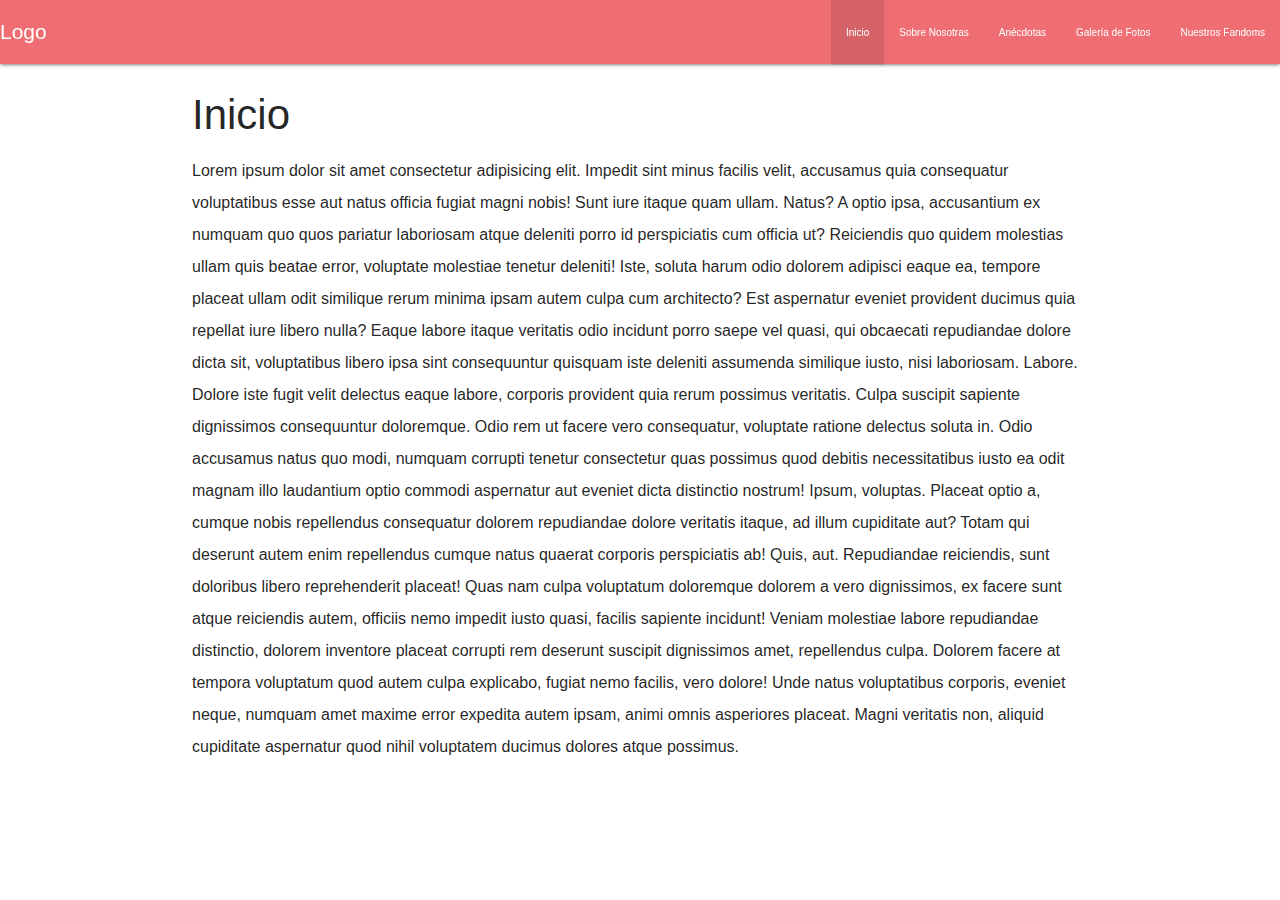
<file: index.html>
<!DOCTYPE html>
<html lang="es">
  <head>
    <meta charset="UTF-8">
    <meta name="viewport" content="width=device-width, initial-scale=1.0">
    <title>Inicio</title>
    <!--Import Google Icon Font-->
    <link href="https://fonts.googleapis.com/icon?family=Material+Icons" rel="stylesheet">
    <!-- Compiled and minified CSS -->
    <link rel="stylesheet" href="https://cdnjs.cloudflare.com/ajax/libs/materialize/1.0.0/css/materialize.min.css">
    <!--Se utiliza CDN para hacer más ágil la página-->
    <link rel="stylesheet" href="css/styles.css">
  </head>
  <body>
    <header>
      <div class="navbar-fixed">
        <nav>
          <div class="nav-wrapper">
            <a href="#" class="brand-logo">Logo</a>
            <a href="#" data-target="mobile-demo" class="sidenav-trigger"><i class="material-icons">menu</i></a>
            <ul class="right hide-on-med-and-down">
              <li class="active"><a class="waves-effect" href="index.html">Inicio</a> </li>
              <li><a class="waves-effect" href="about-us.html">Sobre Nosotras</a></li>
              <li><a class="waves-effect" href="anecdotas.html">Anécdotas</a></li>
              <li><a class="waves-effect" href="galeria.html">Galería de Fotos</a></li>
              <li><a class="waves-effect" href="fandoms.html">Nuestros Fandoms</a></li>
            </ul>
          </div>
        </nav>
      </div>
      <ul class="sidenav" id="mobile-demo">
        <li class="active"><a class="waves-effect" href="index.html">Inicio</a> </li>
        <li><a class="waves-effect" href="about-us.html">Sobre Nosotras</a></li>
        <li><a class="waves-effect" href="anecdotas.html">Anécdotas</a></li>
        <li><a class="waves-effect" href="galeria.html">Galería de Fotos</a></li>
        <li><a class="waves-effect" href="fandoms.html">Nuestros Fandoms</a></li>
      </ul>
    </header>
    <main>
      <div class="container">
        <h1>Inicio</h1>
        <p>Lorem ipsum dolor sit amet consectetur adipisicing elit. Impedit sint minus facilis velit, accusamus quia consequatur voluptatibus esse aut natus officia fugiat magni nobis! Sunt iure itaque quam ullam. Natus?
        A optio ipsa, accusantium ex numquam quo quos pariatur laboriosam atque deleniti porro id perspiciatis cum officia ut? Reiciendis quo quidem molestias ullam quis beatae error, voluptate molestiae tenetur deleniti!
        Iste, soluta harum odio dolorem adipisci eaque ea, tempore placeat ullam odit similique rerum minima ipsam autem culpa cum architecto? Est aspernatur eveniet provident ducimus quia repellat iure libero nulla?
        Eaque labore itaque veritatis odio incidunt porro saepe vel quasi, qui obcaecati repudiandae dolore dicta sit, voluptatibus libero ipsa sint consequuntur quisquam iste deleniti assumenda similique iusto, nisi laboriosam. Labore.
        Dolore iste fugit velit delectus eaque labore, corporis provident quia rerum possimus veritatis. Culpa suscipit sapiente dignissimos consequuntur doloremque. Odio rem ut facere vero consequatur, voluptate ratione delectus soluta in.
        Odio accusamus natus quo modi, numquam corrupti tenetur consectetur quas possimus quod debitis necessitatibus iusto ea odit magnam illo laudantium optio commodi aspernatur aut eveniet dicta distinctio nostrum! Ipsum, voluptas.
        Placeat optio a, cumque nobis repellendus consequatur dolorem repudiandae dolore veritatis itaque, ad illum cupiditate aut? Totam qui deserunt autem enim repellendus cumque natus quaerat corporis perspiciatis ab! Quis, aut.
        Repudiandae reiciendis, sunt doloribus libero reprehenderit placeat! Quas nam culpa voluptatum doloremque dolorem a vero dignissimos, ex facere sunt atque reiciendis autem, officiis nemo impedit iusto quasi, facilis sapiente incidunt!
        Veniam molestiae labore repudiandae distinctio, dolorem inventore placeat corrupti rem deserunt suscipit dignissimos amet, repellendus culpa. Dolorem facere at tempora voluptatum quod autem culpa explicabo, fugiat nemo facilis, vero dolore!
        Unde natus voluptatibus corporis, eveniet neque, numquam amet maxime error expedita autem ipsam, animi omnis asperiores placeat. Magni veritatis non, aliquid cupiditate aspernatur quod nihil voluptatem ducimus dolores atque possimus.</p>
      </div>
    </main>
    <script src="https://cdnjs.cloudflare.com/ajax/libs/materialize/1.0.0/js/materialize.min.js"></script>
    <script type="text/javascript" src="js/script.js"></script>
  </body>
</html>
</file>
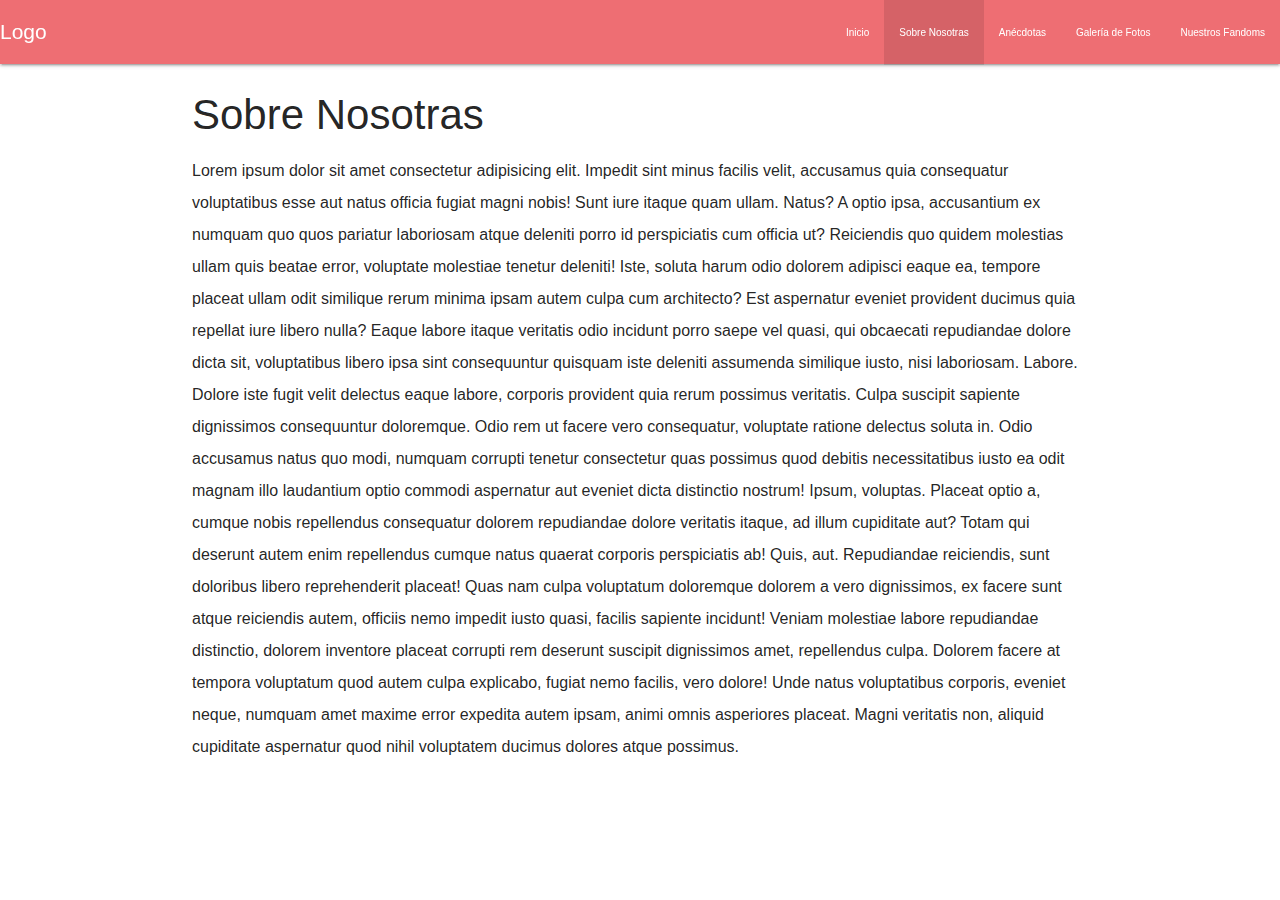
<file: about-us.html>
<!DOCTYPE html>
<html lang="es">
  <head>
    <meta charset="UTF-8">
    <meta name="viewport" content="width=device-width, initial-scale=1.0">
    <title>Sobre nosotras</title>
    <!--Import Google Icon Font-->
    <link href="https://fonts.googleapis.com/icon?family=Material+Icons" rel="stylesheet">
    <!-- Compiled and minified CSS -->
    <link rel="stylesheet" href="https://cdnjs.cloudflare.com/ajax/libs/materialize/1.0.0/css/materialize.min.css">
    <!--Se utiliza CDN para hacer más ágil la página-->
    <link rel="stylesheet" href="css/styles.css">
  </head>
  <body>
    <header>
      <div class="navbar-fixed">
        <nav>
          <div class="nav-wrapper">
            <a href="#" class="brand-logo">Logo</a>
            <a href="#" data-target="mobile-demo" class="sidenav-trigger"><i class="material-icons">menu</i></a>
            <ul class="right hide-on-med-and-down">
              <li><a class="waves-effect" href="index.html">Inicio</a> </li>
              <li class="active"><a class="waves-effect" href="about-us.html">Sobre Nosotras</a></li>
              <li><a class="waves-effect" href="anecdotas.html">Anécdotas</a></li>
              <li><a class="waves-effect" href="galeria.html">Galería de Fotos</a></li>
              <li><a class="waves-effect" href="fandoms.html">Nuestros Fandoms</a></li>
            </ul>
          </div>
        </nav>
      </div>
      <ul class="sidenav" id="mobile-demo">
        <li><a class="waves-effect" href="index.html">Inicio</a> </li>
        <li class="active"><a class="waves-effect" href="about-us.html">Sobre Nosotras</a></li>
        <li><a class="waves-effect" href="anecdotas.html">Anécdotas</a></li>
        <li><a class="waves-effect" href="galeria.html">Galería de Fotos</a></li>
        <li><a class="waves-effect" href="fandoms.html">Nuestros Fandoms</a></li>
      </ul>
    </header>
    <main>
      <div class="container">
        <h1>Sobre Nosotras</h1>
        <p>Lorem ipsum dolor sit amet consectetur adipisicing elit. Impedit sint minus facilis velit, accusamus quia consequatur voluptatibus esse aut natus officia fugiat magni nobis! Sunt iure itaque quam ullam. Natus?
        A optio ipsa, accusantium ex numquam quo quos pariatur laboriosam atque deleniti porro id perspiciatis cum officia ut? Reiciendis quo quidem molestias ullam quis beatae error, voluptate molestiae tenetur deleniti!
        Iste, soluta harum odio dolorem adipisci eaque ea, tempore placeat ullam odit similique rerum minima ipsam autem culpa cum architecto? Est aspernatur eveniet provident ducimus quia repellat iure libero nulla?
        Eaque labore itaque veritatis odio incidunt porro saepe vel quasi, qui obcaecati repudiandae dolore dicta sit, voluptatibus libero ipsa sint consequuntur quisquam iste deleniti assumenda similique iusto, nisi laboriosam. Labore.
        Dolore iste fugit velit delectus eaque labore, corporis provident quia rerum possimus veritatis. Culpa suscipit sapiente dignissimos consequuntur doloremque. Odio rem ut facere vero consequatur, voluptate ratione delectus soluta in.
        Odio accusamus natus quo modi, numquam corrupti tenetur consectetur quas possimus quod debitis necessitatibus iusto ea odit magnam illo laudantium optio commodi aspernatur aut eveniet dicta distinctio nostrum! Ipsum, voluptas.
        Placeat optio a, cumque nobis repellendus consequatur dolorem repudiandae dolore veritatis itaque, ad illum cupiditate aut? Totam qui deserunt autem enim repellendus cumque natus quaerat corporis perspiciatis ab! Quis, aut.
        Repudiandae reiciendis, sunt doloribus libero reprehenderit placeat! Quas nam culpa voluptatum doloremque dolorem a vero dignissimos, ex facere sunt atque reiciendis autem, officiis nemo impedit iusto quasi, facilis sapiente incidunt!
        Veniam molestiae labore repudiandae distinctio, dolorem inventore placeat corrupti rem deserunt suscipit dignissimos amet, repellendus culpa. Dolorem facere at tempora voluptatum quod autem culpa explicabo, fugiat nemo facilis, vero dolore!
        Unde natus voluptatibus corporis, eveniet neque, numquam amet maxime error expedita autem ipsam, animi omnis asperiores placeat. Magni veritatis non, aliquid cupiditate aspernatur quod nihil voluptatem ducimus dolores atque possimus.</p>
      </div>
    </main>
    <script src="https://cdnjs.cloudflare.com/ajax/libs/materialize/1.0.0/js/materialize.min.js"></script>
    <script type="text/javascript" src="js/script.js"></script>
  </body>
</html>
</file>
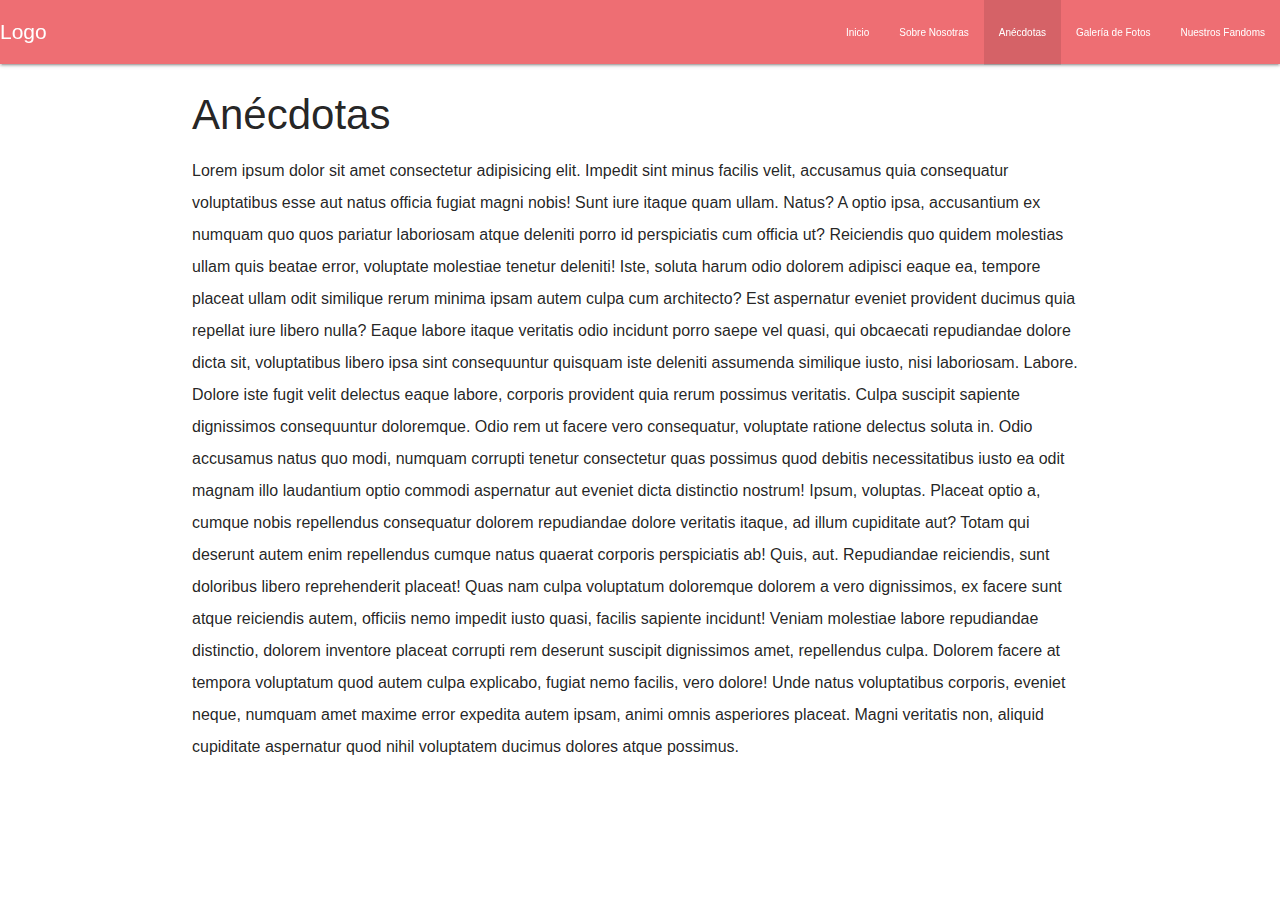
<file: anecdotas.html>
<!DOCTYPE html>
<html lang="es">
  <head>
    <meta charset="UTF-8">
    <meta name="viewport" content="width=device-width, initial-scale=1.0">
    <title>Anécdotas</title>
    <!--Import Google Icon Font-->
    <link href="https://fonts.googleapis.com/icon?family=Material+Icons" rel="stylesheet">
    <!-- Compiled and minified CSS -->
    <link rel="stylesheet" href="https://cdnjs.cloudflare.com/ajax/libs/materialize/1.0.0/css/materialize.min.css">
    <!--Se utiliza CDN para hacer más ágil la página-->
    <link rel="stylesheet" href="css/styles.css">
  </head>
  <body>
    <header>
      <div class="navbar-fixed">
        <nav>
          <div class="nav-wrapper">
            <a href="#" class="brand-logo">Logo</a>
            <a href="#" data-target="mobile-demo" class="sidenav-trigger"><i class="material-icons">menu</i></a>
            <ul class="right hide-on-med-and-down">
              <li><a class="waves-effect" href="index.html">Inicio</a> </li>
              <li><a class="waves-effect" href="about-us.html">Sobre Nosotras</a></li>
              <li class="active"><a class="waves-effect" href="anecdotas.html">Anécdotas</a></li>
              <li><a class="waves-effect" href="galeria.html">Galería de Fotos</a></li>
              <li><a class="waves-effect" href="fandoms.html">Nuestros Fandoms</a></li>
            </ul>
          </div>
        </nav>
      </div>
      <ul class="sidenav" id="mobile-demo">
        <li><a class="waves-effect" href="index.html">Inicio</a> </li>
        <li><a class="waves-effect" href="about-us.html">Sobre Nosotras</a></li>
        <li class="active"><a class="waves-effect" href="anecdotas.html">Anécdotas</a></li>
        <li><a class="waves-effect" href="galeria.html">Galería de Fotos</a></li>
        <li><a class="waves-effect" href="fandoms.html">Nuestros Fandoms</a></li>
      </ul>
    </header>
    <main>
      <div class="container">
        <h1>Anécdotas</h1>
        <p>Lorem ipsum dolor sit amet consectetur adipisicing elit. Impedit sint minus facilis velit, accusamus quia consequatur voluptatibus esse aut natus officia fugiat magni nobis! Sunt iure itaque quam ullam. Natus?
        A optio ipsa, accusantium ex numquam quo quos pariatur laboriosam atque deleniti porro id perspiciatis cum officia ut? Reiciendis quo quidem molestias ullam quis beatae error, voluptate molestiae tenetur deleniti!
        Iste, soluta harum odio dolorem adipisci eaque ea, tempore placeat ullam odit similique rerum minima ipsam autem culpa cum architecto? Est aspernatur eveniet provident ducimus quia repellat iure libero nulla?
        Eaque labore itaque veritatis odio incidunt porro saepe vel quasi, qui obcaecati repudiandae dolore dicta sit, voluptatibus libero ipsa sint consequuntur quisquam iste deleniti assumenda similique iusto, nisi laboriosam. Labore.
        Dolore iste fugit velit delectus eaque labore, corporis provident quia rerum possimus veritatis. Culpa suscipit sapiente dignissimos consequuntur doloremque. Odio rem ut facere vero consequatur, voluptate ratione delectus soluta in.
        Odio accusamus natus quo modi, numquam corrupti tenetur consectetur quas possimus quod debitis necessitatibus iusto ea odit magnam illo laudantium optio commodi aspernatur aut eveniet dicta distinctio nostrum! Ipsum, voluptas.
        Placeat optio a, cumque nobis repellendus consequatur dolorem repudiandae dolore veritatis itaque, ad illum cupiditate aut? Totam qui deserunt autem enim repellendus cumque natus quaerat corporis perspiciatis ab! Quis, aut.
        Repudiandae reiciendis, sunt doloribus libero reprehenderit placeat! Quas nam culpa voluptatum doloremque dolorem a vero dignissimos, ex facere sunt atque reiciendis autem, officiis nemo impedit iusto quasi, facilis sapiente incidunt!
        Veniam molestiae labore repudiandae distinctio, dolorem inventore placeat corrupti rem deserunt suscipit dignissimos amet, repellendus culpa. Dolorem facere at tempora voluptatum quod autem culpa explicabo, fugiat nemo facilis, vero dolore!
        Unde natus voluptatibus corporis, eveniet neque, numquam amet maxime error expedita autem ipsam, animi omnis asperiores placeat. Magni veritatis non, aliquid cupiditate aspernatur quod nihil voluptatem ducimus dolores atque possimus.</p>
      </div>
    </main>
    <script src="https://cdnjs.cloudflare.com/ajax/libs/materialize/1.0.0/js/materialize.min.js"></script>
    <script type="text/javascript" src="js/script.js"></script>
  </body>
</html>
</file>
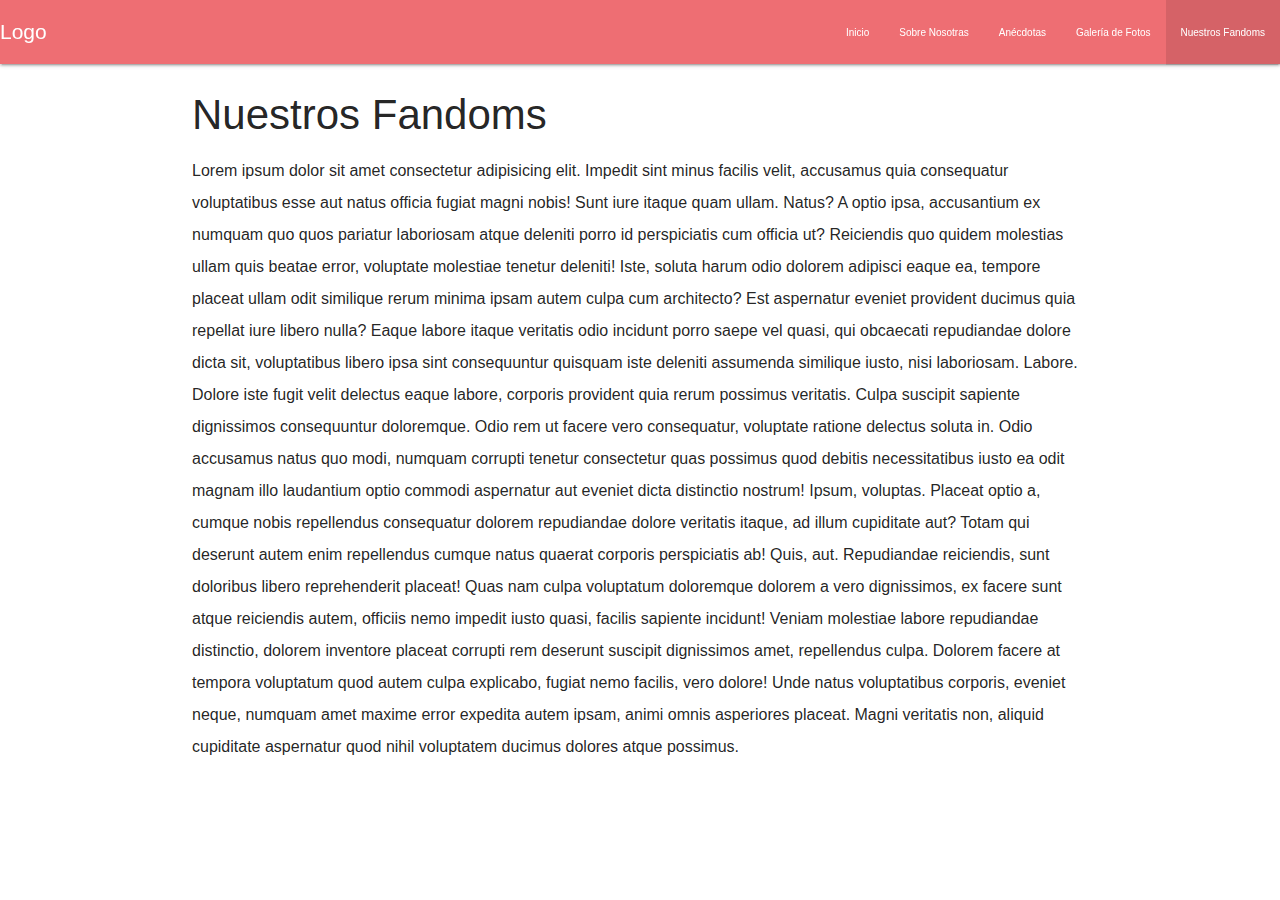
<file: fandoms.html>
<!DOCTYPE html>
<html lang="es">
  <head>
    <meta charset="UTF-8">
    <meta name="viewport" content="width=device-width, initial-scale=1.0">
    <title>Nuestros Fandoms</title>
    <!--Import Google Icon Font-->
    <link href="https://fonts.googleapis.com/icon?family=Material+Icons" rel="stylesheet">
    <!-- Compiled and minified CSS -->
    <link rel="stylesheet" href="https://cdnjs.cloudflare.com/ajax/libs/materialize/1.0.0/css/materialize.min.css">
    <!--Se utiliza CDN para hacer más ágil la página-->
    <link rel="stylesheet" href="css/styles.css">
  </head>
  <body>
    <header>
      <div class="navbar-fixed">
        <nav>
          <div class="nav-wrapper">
            <a href="#" class="brand-logo">Logo</a>
            <a href="#" data-target="mobile-demo" class="sidenav-trigger"><i class="material-icons">menu</i></a>
            <ul class="right hide-on-med-and-down">
              <li><a class="waves-effect" href="index.html">Inicio</a> </li>
              <li><a class="waves-effect" href="about-us.html">Sobre Nosotras</a></li>
              <li><a class="waves-effect" href="anecdotas.html">Anécdotas</a></li>
              <li><a class="waves-effect" href="galeria.html">Galería de Fotos</a></li>
              <li class="active"><a class="waves-effect" href="fandoms.html">Nuestros Fandoms</a></li>
            </ul>
          </div>
        </nav>
      </div>
      <ul class="sidenav" id="mobile-demo">
        <li><a class="waves-effect" href="index.html">Inicio</a> </li>
        <li><a class="waves-effect" href="about-us.html">Sobre Nosotras</a></li>
        <li><a class="waves-effect" href="anecdotas.html">Anécdotas</a></li>
        <li><a class="waves-effect" href="galeria.html">Galería de Fotos</a></li>
        <li class="active"><a class="waves-effect" href="fandoms.html">Nuestros Fandoms</a></li>
      </ul>
    </header>
    <main>
      <div class="container">
        <h1>Nuestros Fandoms</h1>
        <p>Lorem ipsum dolor sit amet consectetur adipisicing elit. Impedit sint minus facilis velit, accusamus quia consequatur voluptatibus esse aut natus officia fugiat magni nobis! Sunt iure itaque quam ullam. Natus?
        A optio ipsa, accusantium ex numquam quo quos pariatur laboriosam atque deleniti porro id perspiciatis cum officia ut? Reiciendis quo quidem molestias ullam quis beatae error, voluptate molestiae tenetur deleniti!
        Iste, soluta harum odio dolorem adipisci eaque ea, tempore placeat ullam odit similique rerum minima ipsam autem culpa cum architecto? Est aspernatur eveniet provident ducimus quia repellat iure libero nulla?
        Eaque labore itaque veritatis odio incidunt porro saepe vel quasi, qui obcaecati repudiandae dolore dicta sit, voluptatibus libero ipsa sint consequuntur quisquam iste deleniti assumenda similique iusto, nisi laboriosam. Labore.
        Dolore iste fugit velit delectus eaque labore, corporis provident quia rerum possimus veritatis. Culpa suscipit sapiente dignissimos consequuntur doloremque. Odio rem ut facere vero consequatur, voluptate ratione delectus soluta in.
        Odio accusamus natus quo modi, numquam corrupti tenetur consectetur quas possimus quod debitis necessitatibus iusto ea odit magnam illo laudantium optio commodi aspernatur aut eveniet dicta distinctio nostrum! Ipsum, voluptas.
        Placeat optio a, cumque nobis repellendus consequatur dolorem repudiandae dolore veritatis itaque, ad illum cupiditate aut? Totam qui deserunt autem enim repellendus cumque natus quaerat corporis perspiciatis ab! Quis, aut.
        Repudiandae reiciendis, sunt doloribus libero reprehenderit placeat! Quas nam culpa voluptatum doloremque dolorem a vero dignissimos, ex facere sunt atque reiciendis autem, officiis nemo impedit iusto quasi, facilis sapiente incidunt!
        Veniam molestiae labore repudiandae distinctio, dolorem inventore placeat corrupti rem deserunt suscipit dignissimos amet, repellendus culpa. Dolorem facere at tempora voluptatum quod autem culpa explicabo, fugiat nemo facilis, vero dolore!
        Unde natus voluptatibus corporis, eveniet neque, numquam amet maxime error expedita autem ipsam, animi omnis asperiores placeat. Magni veritatis non, aliquid cupiditate aspernatur quod nihil voluptatem ducimus dolores atque possimus.</p>
      </div>
    </main>
    <script src="https://cdnjs.cloudflare.com/ajax/libs/materialize/1.0.0/js/materialize.min.js"></script>
    <script type="text/javascript" src="js/script.js"></script>
  </body>
</html>
</file>
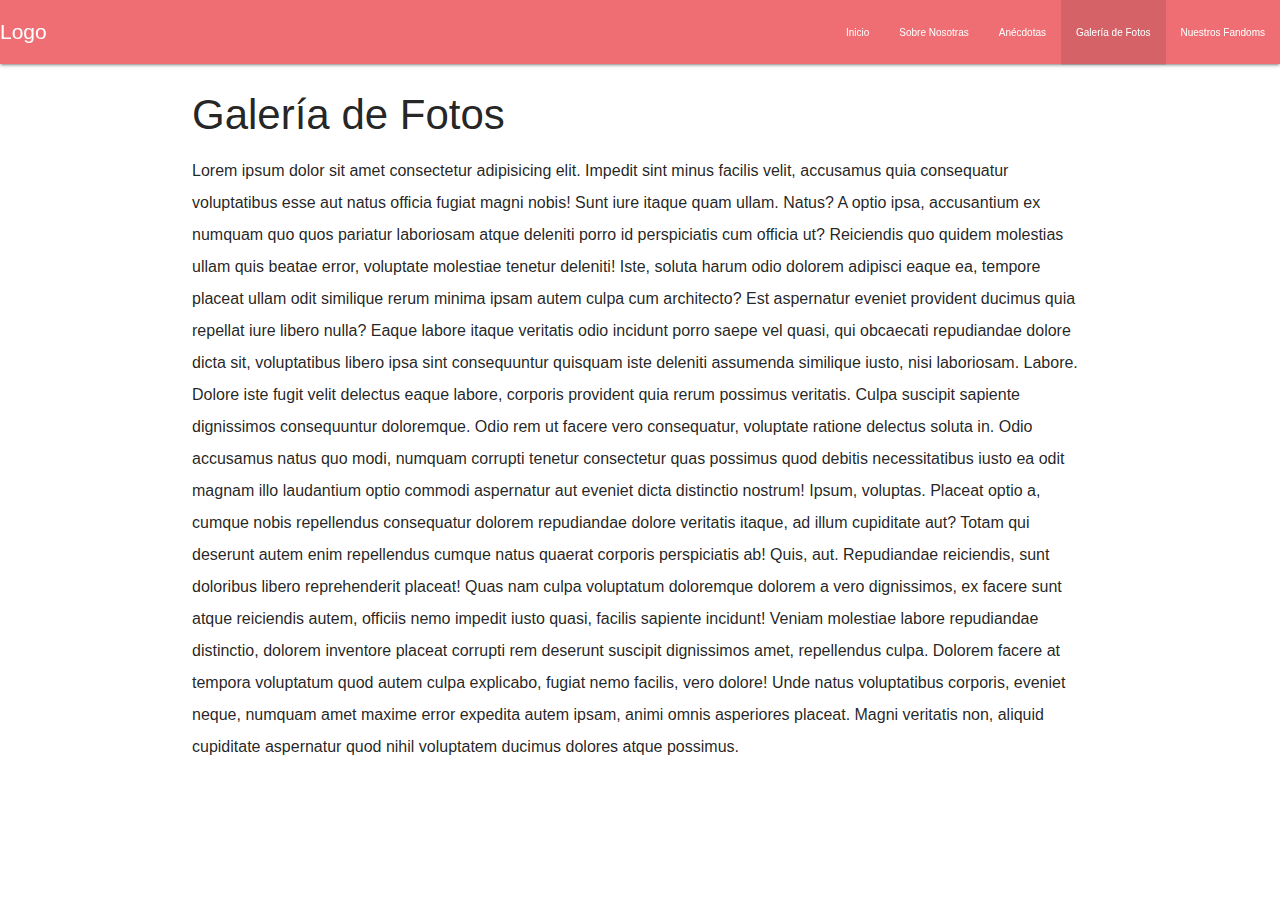
<file: galeria.html>
<!DOCTYPE html>
<html lang="es">
  <head>
    <meta charset="UTF-8">
    <meta name="viewport" content="width=device-width, initial-scale=1.0">
    <title>Galería de Fotos</title>
    <!--Import Google Icon Font-->
    <link href="https://fonts.googleapis.com/icon?family=Material+Icons" rel="stylesheet">
    <!-- Compiled and minified CSS -->
    <link rel="stylesheet" href="https://cdnjs.cloudflare.com/ajax/libs/materialize/1.0.0/css/materialize.min.css">
    <!--Se utiliza CDN para hacer más ágil la página-->
    <link rel="stylesheet" href="css/styles.css">
  </head>
  <body>
    <header>
      <div class="navbar-fixed">
        <nav>
          <div class="nav-wrapper">
            <a href="#" class="brand-logo">Logo</a>
            <a href="#" data-target="mobile-demo" class="sidenav-trigger"><i class="material-icons">menu</i></a>
            <ul class="right hide-on-med-and-down">
              <li><a class="waves-effect" href="index.html">Inicio</a> </li>
              <li><a class="waves-effect" href="about-us.html">Sobre Nosotras</a></li>
              <li><a class="waves-effect" href="anecdotas.html">Anécdotas</a></li>
              <li class="active"><a class="waves-effect" href="galeria.html">Galería de Fotos</a></li>
              <li><a class="waves-effect" href="fandoms.html">Nuestros Fandoms</a></li>
            </ul>
          </div>
        </nav>
      </div>
      <ul class="sidenav" id="mobile-demo">
        <li><a class="waves-effect" href="index.html">Inicio</a> </li>
        <li><a class="waves-effect" href="about-us.html">Sobre Nosotras</a></li>
        <li><a class="waves-effect" href="anecdotas.html">Anécdotas</a></li>
        <li class="active"><a class="waves-effect" href="galeria.html">Galería de Fotos</a></li>
        <li><a class="waves-effect" href="fandoms.html">Nuestros Fandoms</a></li>
      </ul>
    </header>
    <main>
      <div class="container">
        <h1>Galería de Fotos</h1>
        <p>Lorem ipsum dolor sit amet consectetur adipisicing elit. Impedit sint minus facilis velit, accusamus quia consequatur voluptatibus esse aut natus officia fugiat magni nobis! Sunt iure itaque quam ullam. Natus?
        A optio ipsa, accusantium ex numquam quo quos pariatur laboriosam atque deleniti porro id perspiciatis cum officia ut? Reiciendis quo quidem molestias ullam quis beatae error, voluptate molestiae tenetur deleniti!
        Iste, soluta harum odio dolorem adipisci eaque ea, tempore placeat ullam odit similique rerum minima ipsam autem culpa cum architecto? Est aspernatur eveniet provident ducimus quia repellat iure libero nulla?
        Eaque labore itaque veritatis odio incidunt porro saepe vel quasi, qui obcaecati repudiandae dolore dicta sit, voluptatibus libero ipsa sint consequuntur quisquam iste deleniti assumenda similique iusto, nisi laboriosam. Labore.
        Dolore iste fugit velit delectus eaque labore, corporis provident quia rerum possimus veritatis. Culpa suscipit sapiente dignissimos consequuntur doloremque. Odio rem ut facere vero consequatur, voluptate ratione delectus soluta in.
        Odio accusamus natus quo modi, numquam corrupti tenetur consectetur quas possimus quod debitis necessitatibus iusto ea odit magnam illo laudantium optio commodi aspernatur aut eveniet dicta distinctio nostrum! Ipsum, voluptas.
        Placeat optio a, cumque nobis repellendus consequatur dolorem repudiandae dolore veritatis itaque, ad illum cupiditate aut? Totam qui deserunt autem enim repellendus cumque natus quaerat corporis perspiciatis ab! Quis, aut.
        Repudiandae reiciendis, sunt doloribus libero reprehenderit placeat! Quas nam culpa voluptatum doloremque dolorem a vero dignissimos, ex facere sunt atque reiciendis autem, officiis nemo impedit iusto quasi, facilis sapiente incidunt!
        Veniam molestiae labore repudiandae distinctio, dolorem inventore placeat corrupti rem deserunt suscipit dignissimos amet, repellendus culpa. Dolorem facere at tempora voluptatum quod autem culpa explicabo, fugiat nemo facilis, vero dolore!
        Unde natus voluptatibus corporis, eveniet neque, numquam amet maxime error expedita autem ipsam, animi omnis asperiores placeat. Magni veritatis non, aliquid cupiditate aspernatur quod nihil voluptatem ducimus dolores atque possimus.</p>
      </div>
    </main>
    <script src="https://cdnjs.cloudflare.com/ajax/libs/materialize/1.0.0/js/materialize.min.js"></script>
    <script type="text/javascript" src="js/script.js"></script>
  </body>
</html>
</file>
<file: css/styles.css>
html {
    box-sizing: border-box;
    font-size: 62.5%;
}
*, *:before, *:after {
    box-sizing: inherit;
}
body {
    font-family: 'Lato', sans-serif;
    font-size: 16px;
    line-height: 2;
    display: flex;
    min-width: 100vh;
    flex-direction: column;
}
main {
    flex: 1 0 auto;
  }
/* Globales */
img {
    max-width: 100%;
}
</file>
